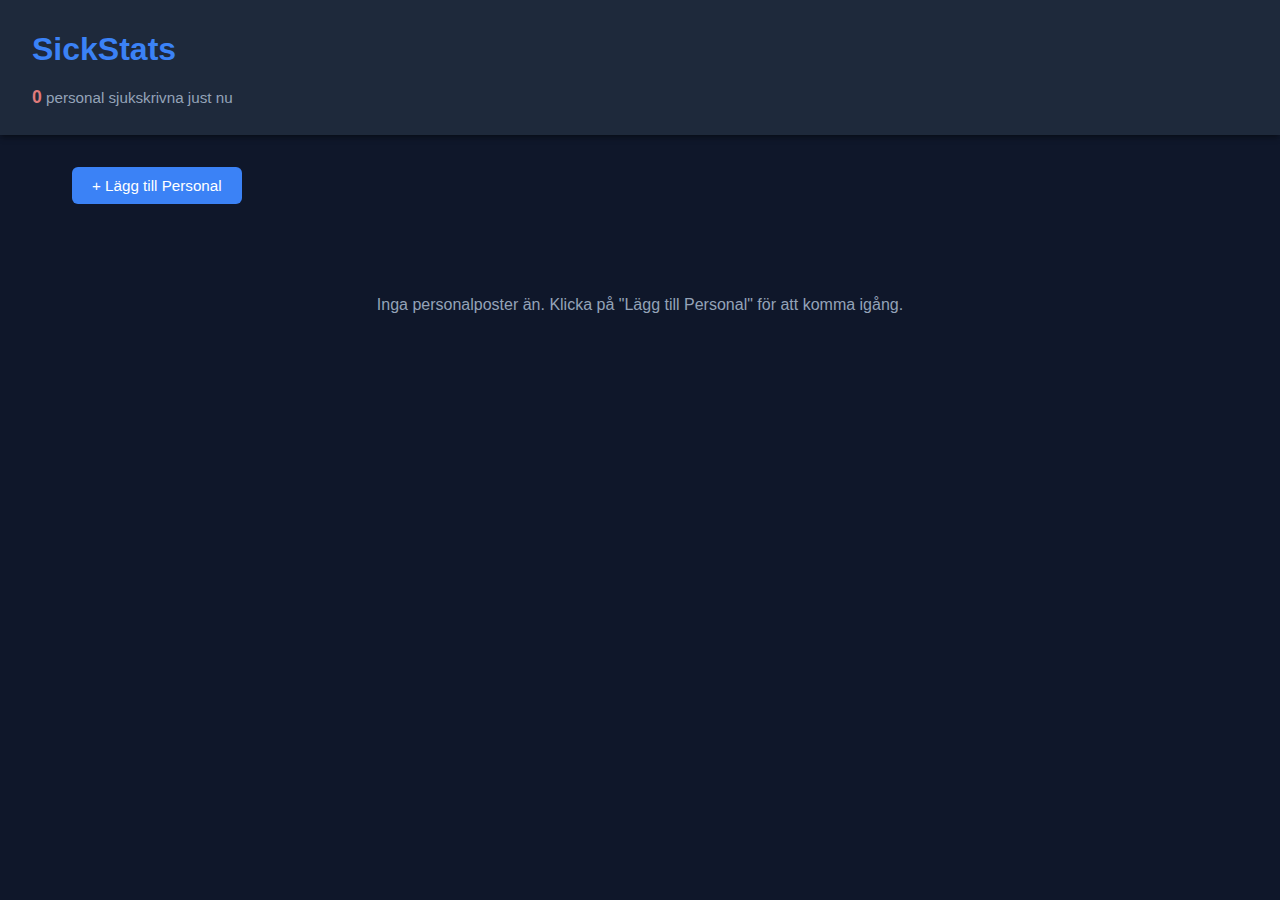
<file: index.html>
<!DOCTYPE html>
<html lang="sv">
  <head>
    <meta charset="UTF-8" />
    <meta name="viewport" content="width=device-width, initial-scale=1.0" />
    <title>SickStats - Personalens Sjukfrånvaro</title>
    <link rel="stylesheet" href="styles.css" />
  </head>
  <body>
    <!-- Header -->
    <header>
      <h1>SickStats</h1>
      <div class="summary">
        <span id="sick-count">0</span> personal sjukskrivna just nu
      </div>
    </header>

    <!-- Main Content -->
    <main>
      <div class="controls">
        <button id="add-personnel-btn" class="btn btn-primary">
          + Lägg till Personal
        </button>
      </div>

      <!-- Personnel List -->
      <div id="personnel-list" class="personnel-list">
        <!-- Personnel cards will be dynamically inserted here -->
      </div>

      <div id="empty-state" class="empty-state">
        <p>
          Inga personalposter än. Klicka på "Lägg till Personal" för att komma
          igång.
        </p>
      </div>
    </main>

    <!-- Add/Edit Personnel Modal -->
    <div id="personnel-modal" class="modal">
      <div class="modal-content">
        <div class="modal-header">
          <h2 id="personnel-modal-title">Lägg till Personal</h2>
          <button class="close-btn" aria-label="Stäng">&times;</button>
        </div>
        <form id="personnel-form">
          <div class="form-group">
            <label for="personnel-name"
              >Fullständigt Namn <span class="required">*</span></label
            >
            <input type="text" id="personnel-name" name="name" required />
          </div>
          <div class="form-group">
            <label for="personnel-role">Roll/Avdelning</label>
            <input type="text" id="personnel-role" name="role" />
          </div>
          <input type="hidden" id="personnel-id" name="id" />
          <div class="form-actions">
            <button type="button" class="btn btn-secondary cancel-btn">
              Avbryt
            </button>
            <button type="submit" class="btn btn-primary">Spara</button>
          </div>
        </form>
      </div>
    </div>

    <!-- Register Sick Leave Modal -->
    <div id="sick-modal" class="modal">
      <div class="modal-content">
        <div class="modal-header">
          <h2>Registrera Sjukfrånvaro</h2>
          <button class="close-btn" aria-label="Stäng">&times;</button>
        </div>
        <form id="sick-form">
          <div class="form-group">
            <label for="sick-person-name">Personal</label>
            <input type="text" id="sick-person-name" readonly />
          </div>
          <div class="form-group">
            <label for="sick-start-date"
              >Startdatum <span class="required">*</span></label
            >
            <input type="date" id="sick-start-date" name="startDate" required />
          </div>
          <div class="form-group">
            <label for="sick-comment">Kommentar/Orsak</label>
            <textarea id="sick-comment" name="comment" rows="3"></textarea>
          </div>
          <input type="hidden" id="sick-person-id" name="personId" />
          <div class="form-actions">
            <button type="button" class="btn btn-secondary cancel-btn">
              Avbryt
            </button>
            <button type="submit" class="btn btn-primary">
              Registrera Sjukfrånvaro
            </button>
          </div>
        </form>
      </div>
    </div>

    <!-- Register Return to Work Modal -->
    <div id="return-modal" class="modal">
      <div class="modal-content">
        <div class="modal-header">
          <h2>Registrera Återgång till Arbete</h2>
          <button class="close-btn" aria-label="Stäng">&times;</button>
        </div>
        <form id="return-form">
          <div class="form-group">
            <label for="return-person-name">Personal</label>
            <input type="text" id="return-person-name" readonly />
          </div>
          <div class="form-group">
            <label for="return-date"
              >Återgångsdatum <span class="required">*</span></label
            >
            <input type="date" id="return-date" name="returnDate" required />
          </div>
          <input type="hidden" id="return-person-id" name="personId" />
          <input type="hidden" id="return-record-index" name="recordIndex" />
          <div class="form-actions">
            <button type="button" class="btn btn-secondary cancel-btn">
              Avbryt
            </button>
            <button type="submit" class="btn btn-primary">
              Registrera Återgång
            </button>
          </div>
        </form>
      </div>
    </div>

    <!-- Delete Confirmation Modal -->
    <div id="delete-modal" class="modal">
      <div class="modal-content">
        <div class="modal-header">
          <h2>Bekräfta Borttagning</h2>
          <button class="close-btn" aria-label="Stäng">&times;</button>
        </div>
        <div class="modal-body">
          <p>
            Är du säker på att du vill ta bort
            <strong id="delete-person-name"></strong>?
          </p>
          <p class="warning">
            Alla tillhörande sjukfrånvaroposter kommer att tas bort permanent.
          </p>
        </div>
        <input type="hidden" id="delete-person-id" />
        <div class="form-actions">
          <button type="button" class="btn btn-secondary cancel-btn">
            Avbryt
          </button>
          <button id="confirm-delete-btn" class="btn btn-danger">
            Ta Bort
          </button>
        </div>
      </div>
    </div>

    <script src="app.js"></script>
  </body>
</html>
</file>
<file: styles.css>
/* Reset and Base Styles */
* {
  margin: 0;
  padding: 0;
  box-sizing: border-box;
}

:root {
  --primary-color: #3b82f6;
  --secondary-color: #64748b;
  --danger-color: #ef4444;
  --success-color: #22c55e;
  --sick-color: #e07a7a;
  --sick-color-bright: #d97777;
  --at-work-color: #6eb89a;
  --bg-color: #0f172a;
  --card-bg: #1e293b;
  --card-bg-sick: #2a2329;
  --card-bg-work: #222b28;
  --text-primary: #e2e8f0;
  --text-secondary: #94a3b8;
  --border-color: #334155;
  --shadow: 0 4px 6px -1px rgba(0, 0, 0, 0.3), 0 2px 4px -2px rgba(0, 0, 0, 0.3);
  --shadow-lg: 0 20px 25px -5px rgba(0, 0, 0, 0.4),
    0 8px 10px -6px rgba(0, 0, 0, 0.4);
  --sick-glow: 0 0 15px rgba(224, 122, 122, 0.2);
  --work-glow: 0 0 12px rgba(110, 184, 154, 0.15);
}

body {
  font-family: -apple-system, BlinkMacSystemFont, 'Segoe UI', Roboto,
    'Helvetica Neue', Arial, sans-serif;
  background-color: var(--bg-color);
  color: var(--text-primary);
  line-height: 1.6;
}

/* Header */
header {
  background-color: var(--card-bg);
  padding: 1.5rem 2rem;
  box-shadow: var(--shadow);
  margin-bottom: 2rem;
}

header h1 {
  font-size: 2rem;
  margin-bottom: 0.5rem;
  color: var(--primary-color);
}

.summary {
  color: var(--text-secondary);
  font-size: 0.95rem;
}

#sick-count {
  font-weight: 600;
  color: var(--sick-color);
  font-size: 1.1rem;
}

/* Main Content */
main {
  max-width: 1200px;
  margin: 0 auto;
  padding: 0 2rem 2rem;
}

.controls {
  margin-bottom: 1.5rem;
}

/* Buttons */
.btn {
  padding: 0.625rem 1.25rem;
  border: none;
  border-radius: 0.375rem;
  font-size: 0.95rem;
  font-weight: 500;
  cursor: pointer;
  transition: all 0.2s;
  outline: none;
}

.btn:focus-visible {
  outline: 2px solid var(--primary-color);
  outline-offset: 2px;
}

.btn-primary {
  background-color: var(--primary-color);
  color: white;
}

.btn-primary:hover {
  background-color: #1d4ed8;
}

.btn-secondary {
  background-color: var(--secondary-color);
  color: white;
}

.btn-secondary:hover {
  background-color: #475569;
}

.btn-danger {
  background-color: var(--danger-color);
  color: white;
}

.btn-danger:hover {
  background-color: #b91c1c;
}

.btn-small {
  padding: 0.375rem 0.75rem;
  font-size: 0.875rem;
}

.btn-success {
  background-color: var(--success-color);
  color: white;
}

.btn-success:hover {
  background-color: #15803d;
}

/* Personnel List */
.personnel-list {
  display: grid;
  grid-template-columns: repeat(auto-fill, minmax(350px, 1fr));
  gap: 1.5rem;
}

.personnel-card {
  background-color: var(--card-bg);
  border-radius: 0.5rem;
  padding: 1.5rem;
  box-shadow: var(--shadow);
  border: 1px solid var(--border-color);
  transition: transform 0.2s, box-shadow 0.2s, border-color 0.3s;
}

.personnel-card:hover {
  transform: translateY(-2px);
  box-shadow: var(--shadow-lg);
}

.personnel-card.sick {
  background-color: var(--card-bg-sick);
  border-color: rgba(224, 122, 122, 0.4);
  box-shadow: var(--sick-glow), var(--shadow);
}

.personnel-card.sick:hover {
  box-shadow: var(--sick-glow), var(--shadow-lg);
  border-color: rgba(224, 122, 122, 0.6);
}

.personnel-card.at-work {
  background-color: var(--card-bg-work);
  border-color: rgba(110, 184, 154, 0.3);
  box-shadow: var(--work-glow), var(--shadow);
}

.personnel-card.at-work:hover {
  box-shadow: var(--work-glow), var(--shadow-lg);
}

.personnel-header {
  display: flex;
  justify-content: space-between;
  align-items: start;
  margin-bottom: 1rem;
}

.personnel-info h3 {
  font-size: 1.25rem;
  margin-bottom: 0.25rem;
  color: var(--text-primary);
}

.personnel-info .role {
  color: var(--text-secondary);
  font-size: 0.875rem;
}

.status-badge {
  padding: 0.5rem 1rem;
  border-radius: 1rem;
  font-size: 0.8rem;
  font-weight: 700;
  text-transform: uppercase;
  letter-spacing: 0.05em;
  box-shadow: 0 2px 4px rgba(0, 0, 0, 0.3);
}

.status-badge.sick {
  background-color: rgba(224, 122, 122, 0.25);
  color: var(--sick-color);
  border: 1px solid var(--sick-color);
  animation: pulse-sick 2s ease-in-out infinite;
}

.status-badge.at-work {
  background-color: rgba(110, 184, 154, 0.2);
  color: var(--at-work-color);
  border: 1px solid var(--at-work-color);
  font-weight: 700;
}

@keyframes pulse-sick {
  0%,
  100% {
    opacity: 1;
    transform: scale(1);
  }
  50% {
    opacity: 0.85;
    transform: scale(1.05);
  }
}

.sickness-info {
  margin: 1rem 0;
  padding: 1rem;
  background-color: rgba(224, 122, 122, 0.1);
  border-radius: 0.5rem;
  font-size: 0.95rem;
  border: 1px solid rgba(224, 122, 122, 0.2);
}

.sickness-info.current {
  background-color: rgba(224, 122, 122, 0.12);
  border: 1px solid rgba(224, 122, 122, 0.3);
}

.sickness-info p {
  margin: 0.4rem 0;
  color: var(--text-primary);
}

.sickness-info strong {
  color: var(--sick-color);
  font-weight: 600;
}

.sickness-history {
  margin-top: 1rem;
}

.sickness-history h4 {
  font-size: 0.875rem;
  color: var(--text-secondary);
  margin-bottom: 0.5rem;
}

.history-item {
  padding: 0.75rem;
  background-color: rgba(15, 23, 42, 0.5);
  border-radius: 0.375rem;
  margin-bottom: 0.5rem;
  font-size: 0.875rem;
  border: 1px solid var(--border-color);
  color: var(--text-secondary);
}

.personnel-actions {
  display: flex;
  gap: 0.5rem;
  flex-wrap: wrap;
  margin-top: 1rem;
}

/* Empty State */
.empty-state {
  text-align: center;
  padding: 4rem 2rem;
  color: var(--text-secondary);
}

.empty-state.hidden {
  display: none;
}

/* Modal */
.modal {
  display: none;
  position: fixed;
  top: 0;
  left: 0;
  width: 100%;
  height: 100%;
  background-color: rgba(0, 0, 0, 0.5);
  z-index: 1000;
  align-items: center;
  justify-content: center;
}

.modal.active {
  display: flex;
}

.modal-content {
  background-color: var(--card-bg);
  border-radius: 0.5rem;
  box-shadow: var(--shadow-lg);
  max-width: 500px;
  width: 90%;
  max-height: 90vh;
  overflow-y: auto;
}

.modal-header {
  display: flex;
  justify-content: space-between;
  align-items: center;
  padding: 1.5rem;
  border-bottom: 1px solid var(--border-color);
}

.modal-header h2 {
  font-size: 1.5rem;
  color: var(--text-primary);
}

.close-btn {
  background: none;
  border: none;
  font-size: 1.75rem;
  color: var(--text-secondary);
  cursor: pointer;
  line-height: 1;
  padding: 0;
  width: 2rem;
  height: 2rem;
}

.close-btn:hover {
  color: var(--text-primary);
}

.modal-body {
  padding: 1.5rem;
}

.modal-body .warning {
  color: var(--danger-color);
  font-size: 0.9rem;
  margin-top: 0.5rem;
}

/* Forms */
form {
  padding: 1.5rem;
}

.form-group {
  margin-bottom: 1.25rem;
}

.form-group label {
  display: block;
  margin-bottom: 0.5rem;
  font-weight: 500;
  color: var(--text-primary);
}

.required {
  color: var(--danger-color);
}

.form-group input[type='text'],
.form-group input[type='date'],
.form-group textarea {
  width: 100%;
  padding: 0.625rem;
  border: 1px solid var(--border-color);
  border-radius: 0.375rem;
  font-size: 0.95rem;
  font-family: inherit;
  transition: border-color 0.2s;
  background-color: var(--card-bg);
  color: var(--text-primary);
}

.form-group input:focus,
.form-group textarea:focus {
  outline: none;
  border-color: var(--primary-color);
}

.form-group input[readonly] {
  background-color: rgba(51, 65, 85, 0.5);
  color: var(--text-secondary);
  cursor: not-allowed;
}

.form-group textarea {
  resize: vertical;
}

.form-actions {
  display: flex;
  gap: 0.75rem;
  justify-content: flex-end;
  padding: 1.5rem;
  border-top: 1px solid var(--border-color);
  margin: 0 -1.5rem -1.5rem;
}

/* Responsive Design */
@media (max-width: 768px) {
  header {
    padding: 1rem;
  }

  header h1 {
    font-size: 1.5rem;
  }

  main {
    padding: 0 1rem 1rem;
  }

  .personnel-list {
    grid-template-columns: 1fr;
  }

  .modal-content {
    width: 95%;
  }

  .personnel-actions {
    flex-direction: column;
  }

  .personnel-actions .btn {
    width: 100%;
  }
}

/* Accessibility */
@media (prefers-reduced-motion: reduce) {
  *,
  *::before,
  *::after {
    animation-duration: 0.01ms !important;
    animation-iteration-count: 1 !important;
    transition-duration: 0.01ms !important;
  }
}
</file>
